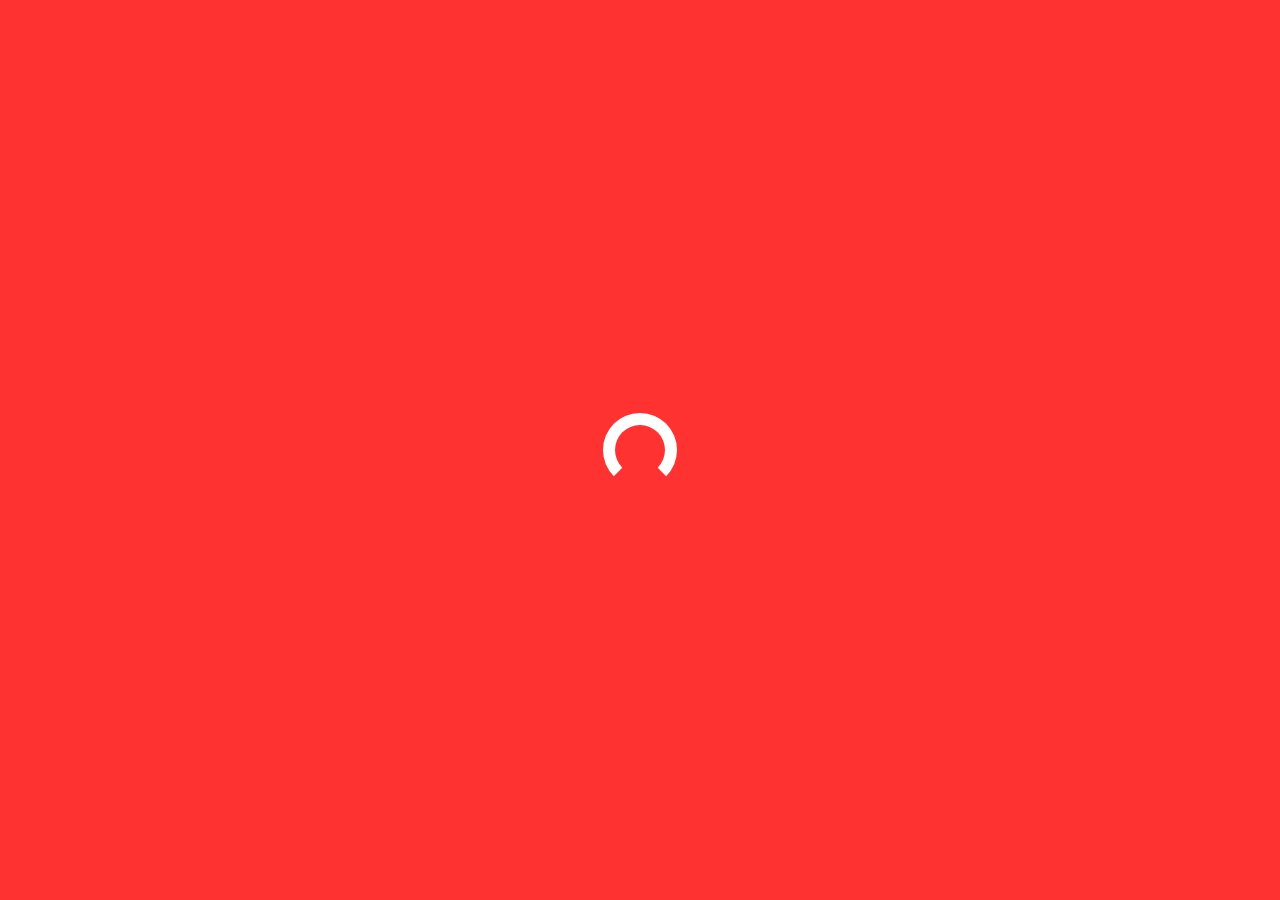
<file: index.html>
<!DOCTYPE html>
<html lang="en">

<head>
    <meta charset="UTF-8">
    <meta name="viewport" content="width=device-width, initial-scale=1.0">
    <meta http-equiv="X-UA-Compatible" content="ie=edge">
    <title>DynamonAI</title>
    <link rel="icon" type="image" href="./assets/favicon.png">
    <link rel="stylesheet" href="https://cdnjs.cloudflare.com/ajax/libs/animate.css/3.7.0/animate.min.css">
    <link href="https://fonts.googleapis.com/css?family=Comfortaa:700" rel="stylesheet">
    <script src="https://code.jquery.com/jquery-3.3.1.min.js"
        integrity="sha256-FgpCb/KJQlLNfOu91ta32o/NMZxltwRo8QtmkMRdAu8=" crossorigin="anonymous"></script>
    <link rel="stylesheet" href="https://use.fontawesome.com/releases/v5.7.1/css/all.css"
        integrity="sha384-fnmOCqbTlWIlj8LyTjo7mOUStjsKC4pOpQbqyi7RrhN7udi9RwhKkMHpvLbHG9Sr" crossorigin="anonymous">
    <link rel="stylesheet" href="index.css">
</head>

<body>
    <div id="loading">
        <div id="spinner"></div>
    </div>
    <div id="particles-js"></div>
    <div id="box">
        <div class="box1 onlywide animated bounceOutLeft" style="animation-delay: 1700ms;"></div>
        <div class="box2 onlywide animated bounceOutLeft" style="animation-delay: 1800ms;"></div>
        <div class="box2 onlywide animated bounceOutLeft" style="animation-delay: 1900ms;"></div>
        <div class="box2 animated bounceOutRight" style="animation-delay: 1900ms;"></div>
        <div class="box2 onlywide animated bounceOutRight" style="animation-delay: 1800ms;"></div>
        <div class="box2 onlywide animated bounceOutRight" style="animation-delay: 1700ms;"></div>
    </div>
    <!--
    <a id="about" onclick="showabout()" class="animated fadeIn" style="animation-delay: 1000ms;"></a>
    <a id="work" onclick="showwork()" class="animated fadeIn" style="animation-delay: 1000ms;"></a>
    <a id="projects" onclick="showprojects()" class="animated fadeIn" style="animation-delay: 1000ms;">Our Missions</a>
    <a id="contact" onclick="showcontact()" class="animated fadeIn" style="animation-delay: 1000ms;">About Us</a>
    -->
    <a id="contact" onclick='window.open("about.html", "_self");' class="animated fadeIn" style="animation-delay: 1000ms;">About Us</a>
    <div id="middle" class="animated slideInDown" style="animation-delay: 2000ms;">
        <h1>DynamonAI</h1>
        <h2>We are dedicated to building open-source AI systems.</h2>
        <h2>Artificial General Intelligence / Generative AI / Large Language Models</h2>
        <div id="menu">
            <!--
            <a onclick="showabout()"> </a>
            <a onclick="showwork()"> </a>
            <a onclick="showprojects()">Our Missions</a>
            <a onclick="showcontact()">About Us</a>
            -->
            <a onclick='window.open("about.html", "_self");'>About Us</a>
        </div>
        <table>
            <tr>
                <td class="animated zoomIn" style="animation-delay:2.8s;"><a class="social"
                        href="https://github.com/DynamonAI"><i class="fab fa-github"></i></a></td>
            </tr>
        </table>
    </div>
    <div id="footer">
        <a href="https://DynamonAI.com">DynamonAI</a>
    </div>
    <script src="index.js" type="text/javascript"></script>
    <script src="particles.js"></script>
    <script src="app.js"></script>
</body>

</html>
</file>
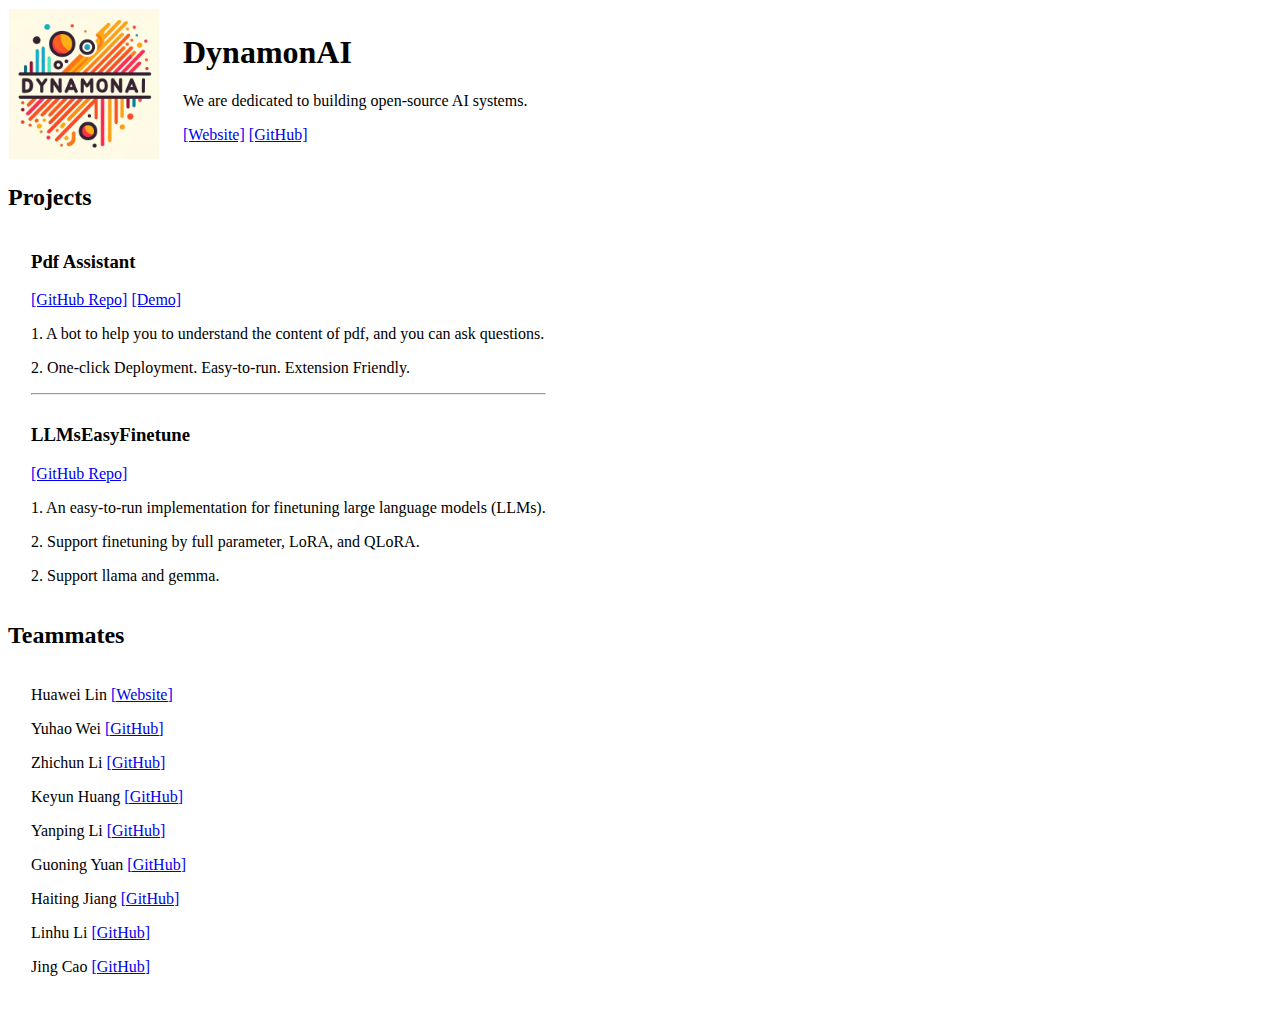
<file: about.html>
<!DOCTYPE html>
<html lang="en">

<head>
    <title>DynamonAI</title>
    <link rel="icon" type="image" href="./assets/favicon.png">
</head>

<body>
    <table border="0" cellspacing="0">
    <tbody>
        <tr>
            <td align="left">
                <img border="0" src="./assets/favicon.png" width="150" height="150" alt="">
            </td>
            <td width="20">&nbsp;</td>
            <td align="left" nowrap="">
                <h1>DynamonAI</h1>
                <p>We are dedicated to building open-source AI systems.</p>
                <p><a href="https://DynamonAI.com">[Website]</a>&nbsp;<a href="https://github.com/DynamonAI">[GitHub]</a></p>
            </td>
        </tr>
    </tbody>
    </table>
    <h2>Projects</h2>
    <table border="0" cellspacing="0">
    <tbody>
        <tr>
            <td width="20">&nbsp;</td>
            <td align="left" nowrap="">
                <h3>Pdf Assistant</h3>
                    <p><a href="https://github.com/DynamonAI/pdf-assistant">[GitHub Repo]</a>&nbsp;<a href="https://paper-assistant.streamlit.app/">[Demo]</a></p>
                    <p>1. A bot to help you to understand the content of pdf, and you can ask questions.</p>
                    <p>2. One-click Deployment. Easy-to-run. Extension Friendly.</p>
                <hr>
            </td>
        </tr>
        <tr>
            <td width="20">&nbsp;</td>
            <td align="left" nowrap="">
                <h3>LLMsEasyFinetune</h3>
                    <p><a href="https://github.com/DynamonAI/LLMsEasyFinetune">[GitHub Repo]</a></p>
                    <p>1. An easy-to-run implementation for finetuning large language models (LLMs).</p>
                    <p>2. Support finetuning by full parameter, LoRA, and QLoRA.</p>
                    <p>2. Support llama and gemma.</p>
            </td>
        </tr>
    </tbody>
    </table>

    <h2>Teammates</h2>
    <table border="0" cellspacing="0">
    <tbody>
        <tr>
            <td width="20">&nbsp;</td>
            <td align="left" nowrap="">
                <p>Huawei Lin&nbsp;<a href="https://huaweilin.net/">[Website]</a></p>
                <p>Yuhao Wei&nbsp;<a href="https://github.com/weirwei">[GitHub]</a></p>
                <p>Zhichun Li&nbsp;<a href="https://github.com/lozcy">[GitHub]</a></p>
                <p>Keyun Huang&nbsp;<a href="https://github.com/Keyun-Istil">[GitHub]</a></p>
                <p>Yanping Li&nbsp;<a href="https://github.com/lyp19">[GitHub]</a></p>
                <p>Guoning Yuan&nbsp;<a href="https://github.com/lmwis">[GitHub]</a></p>
                <p>Haiting Jiang&nbsp;<a href="https://github.com/nacl2000">[GitHub]</a></p>
                <p>Linhu Li&nbsp;<a href="https://github.com/Laaahu">[GitHub]</a></p>
                <p>Jing Cao&nbsp;<a href="https://github.com/ccccj">[GitHub]</a></p>
            </td>
        </tr>
    </tbody>
    </table>
    <br>
    <div style="display:none">
        <script type="text/javascript" id="clustrmaps" src="//clustrmaps.com/map_v2.js?d=puLYshqlDG07fXVclxMXN_IBAU0otuE6ytR_5CNA5Gg&cl=ffffff&w=150"></script>
    </div>
</body>

</html>
</file>
<file: index.css>
@import url('https://fonts.googleapis.com/css?family=Josefin+Sans');

:root {
    --hover-color: rgba(255, 50, 50, 0.9);
    --main-color: rgb(255, 50, 50);
    --container-color: rgba(0, 0, 0, 0.9);
}

body {
    padding:0px;
    margin:0px;
    background:linear-gradient(0deg,rgba(0,0,0,0.5),rgba(0,0,0,0.5)),url("https://images.unsplash.com/photo-1584593744969-4731ae13ef24?q=80&w=2071&auto=format&fit=crop&ixlib=rb-4.0.3&ixid=M3wxMjA3fDB8MHxwaG90by1wYWdlfHx8fGVufDB8fHx8fA%3D%3D") center center;
    background-size:cover;
    width:100vw;
    height:100vh;
    overflow:hidden;
    font-family: 'Josefin Sans', sans-serif;
}
#loading {
    width: 100vw;
    height: 100vh;
    position: fixed;
    background:var(--main-color);
    z-index: 999;
    display: flex;
    justify-content: center;
    flex-direction: column;
    align-items: center;
}
#spinner {
    animation: rotate 0.56s infinite linear;
    width:50px;
    height:50px;
    border:12px solid #fff;
    border-bottom:12px solid var(--main-color);
    border-radius:50%;
    margin:0;
}
@keyframes rotate {
    0% {transform: rotate(0deg);}
    100% {transform: rotate(360deg);}
}
#box {
    width:100vw;
    height:100vh;
    z-index:9;
    position:fixed;
    top:0;
}
#box div {
    width:16.66vw;
    height:100%;
    display:inline-block;
}
.box1 {
    background:var(--main-color);
}
.box2 {
    background:var(--main-color);
    margin-left:-5px;
}
#menu {
    width:100%;
    text-align:center;
    margin:6vh 0px;
    display:none;
}
#menu a {
    margin:0px 6%;
    font-size:19px;
    color:#fff;
    text-decoration:underline;
}
#middle {
    width:100vw;
    height:90vh;
    display:flex;
    flex-direction:column;
    justify-content:center;
    position:fixed;
    top:0;
    text-align:center;
    z-index:1;
    color:#fff;
    padding-bottom:10vh;
}
#middle h1 {
    color:var(--main-color);
    font-size:56px;
    text-decoration:underline;
}
#projects {
    width: 10vw;
    height: 10vw;
    text-align: center;
    font-size: 25px;
    background: transparent;
    color: #fff;
    position: fixed;
    top: 0;
    right: 45vw;
    display: flex;
    flex-direction: column;
    justify-content: center;
    z-index: 4;
    transition: 0.4s ease-in-out;
    border-radius: 0px 0px 100px 100px;
}

#about {
    width:10vw;
    height:10vw;
    text-align:center;
    font-size:25px;
    transform:rotate(-90deg);
    background:transparent;
    color:#fff;
    position:fixed;
    left:0;
    bottom:40vh;
    display:flex;
    flex-direction: column;
    justify-content:center;
    z-index:4;
    transition:0.4s ease-in-out;
    border-radius:0px 0px 100px 100px;
}
#work {
    width:10vw;
    height:10vw;
    text-align:center;
    font-size:25px;
    transform:rotate(90deg);
    background:transparent;
    color:#fff;
    position:fixed;
    right:0;
    bottom:40vh;
    display:flex;
    flex-direction: column;
    justify-content:center;
    z-index:4;
    transition:0.4s ease-in-out;
    border-radius:0px 0px 100px 100px;
}
#contact {
    width:10vw;
    height:10vw;
    text-align:center;
    font-size:25px;
    background:transparent;
    color:#fff;
    position:fixed;
    bottom:0;
    left:45vw;
    display:flex;
    flex-direction: column;
    justify-content:center;
    z-index:4;
    transition:0.4s ease-in-out;
    border-radius:100px 100px 0px 0px;
}
#projects:hover {
    background:var(--hover-color);
    cursor:pointer;
}
#about:hover {
    background:var(--hover-color);
    cursor:pointer;
}
#work:hover {
    background:var(--hover-color);
    cursor:pointer;
}
#contact:hover {
    background:var(--hover-color);
    cursor:pointer;
}
#middle table {
    width:30%;
    margin:6vh auto;
}
#middle table tr td {
    text-align:center;
}
.social {
    color:#fff;
    font-size:25px;
    border-radius:50%;
    transition:0.4s ease-in-out;
    margin:0px 8px;
    text-align:center;
}
.social:hover { 
    cursor: pointer;
    color:var(--main-color);
}
.container {
    width:90vw;
    height:90vh;
    padding:5vh 5vw;
    background:var(--container-color);
    color:#fff;
    z-index:9;
    position:fixed;
    max-height:100vh;
    overflow-y:auto;
    display:none;
}
.container div {
    font-size:25px;
    margin:20px 0px;
    transition:0.4s ease-in-out;
}
.container div:hover {
    cursor:pointer;
}
.container section {
    margin:8vh 0px;
}
#used div{
    font-size:14px !important;
    display:inline-block;
    padding:8px 10px;
    border:2px solid #fff;
    margin:0px 10px;
    border-radius:50px;
}
#used:hover {
    cursor:text;
}
#used div:hover {
    cursor:text;
}
.container h1 {
    font-size:60px;
    text-decoration:underline;
}
.container p {
    font-size:21px;
}
.btn_one {
    font-size:18px;
    font-family: 'Josefin Sans', sans-serif;
    color:#fff;
    background:transparent;
    border:3px solid #fff;
    padding:8px 40px;
    border-radius:80px;
    font-weight:bold;
    margin:2vh 10px;
    transition:0.4s ease-in-out;
}
.btn_one:hover {
    cursor:pointer;
    color:var(--main-color);
    background:#fff;
}
.btn_two {
    font-size:18px;
    font-family: 'Josefin Sans', sans-serif;
    color:var(--main-color);
    background:#fff;
    border:3px solid #fff;
    padding:8px 40px;
    border-radius:80px;
    font-weight:bold;
    margin:2vh 10px;
    transition:0.4s ease-in-out;
}
.btn_two:hover {
    cursor:pointer;
    padding:8px 60px;
}
.container form input {
    width:46%;
    margin:20px 1%;
    background:transparent;
    border:0px;
    border-bottom:3px solid rgba(255,255,255,0.5);
    padding:8px 10px;
    font-family: 'Poppins', sans-serif;
    font-size:18px;
    transition:0.4s ease-in-out;
    color:#fff;
    font-weight:bold;
}
.container form textarea {
    width:96%;
    margin:20px 1%;
    padding:8px 10px;
    border:0px;
    border-bottom:3px solid rgba(255,255,255,0.5);
    padding:8px 10px;
    font-family: 'Poppins', sans-serif;
    font-size:18px;
    background:transparent;
    resize:none;
    transition:0.4s ease-in-out;
    color:#fff;
    font-weight:bold;
}
.container form input:focus {
    outline:none;
    border-bottom:3px solid rgba(255, 255, 255,1);
}
.container form textarea:focus {
    outline:none;
    border-bottom:3px solid rgba(255, 255, 255,1);
}
::placeholder {
    color:#fff;
}
#footer {
    color:#fff;
    width:92vw;
    padding:5vh 4vw;
    text-align:right;
    position:fixed;
    z-index:1;
    bottom:0;
    font-size:16px;
    font-weight:bold;
}
#footer a {
    color:var(--main-color);
}
#particles-js {
    position:fixed;
    width:100vw;
    height:100vh;
}
::-webkit-scrollbar {
    width:5px;
    height:5px;
}
::-webkit-scrollbar-track {
    background: #fff; 
}
::-webkit-scrollbar-thumb {
    background: var(--main-color); 
}
::-webkit-scrollbar-thumb:hover {
    background: rgba(255, 50, 50,0.8); 
}
::selection {
	color: #fff;
	background: var(--main-color);
}

@media (max-width: 800px){ 
    #projects {
        display:none;
    }
    #about {
        display:none;
    }
    #contact {
        display:none;
    }
    #work {
        display:none;
    }
    #footer {
        text-align:center;
    }
    #middle {
        width:90vw;
        padding:0px 5vw;
    }
    #middle table {
        width:80%;
    }
    .container form input {
        width:90%;
    }
    .container form textarea {
        width:90%;
    }
    #menu {
        display:inline-block;
    }
    #onlywide {
        display:none !important;
    }
    .box2 {
        margin-left:0px !important;
    }
    #box div {
        width:100%;
    }
}
</file>
